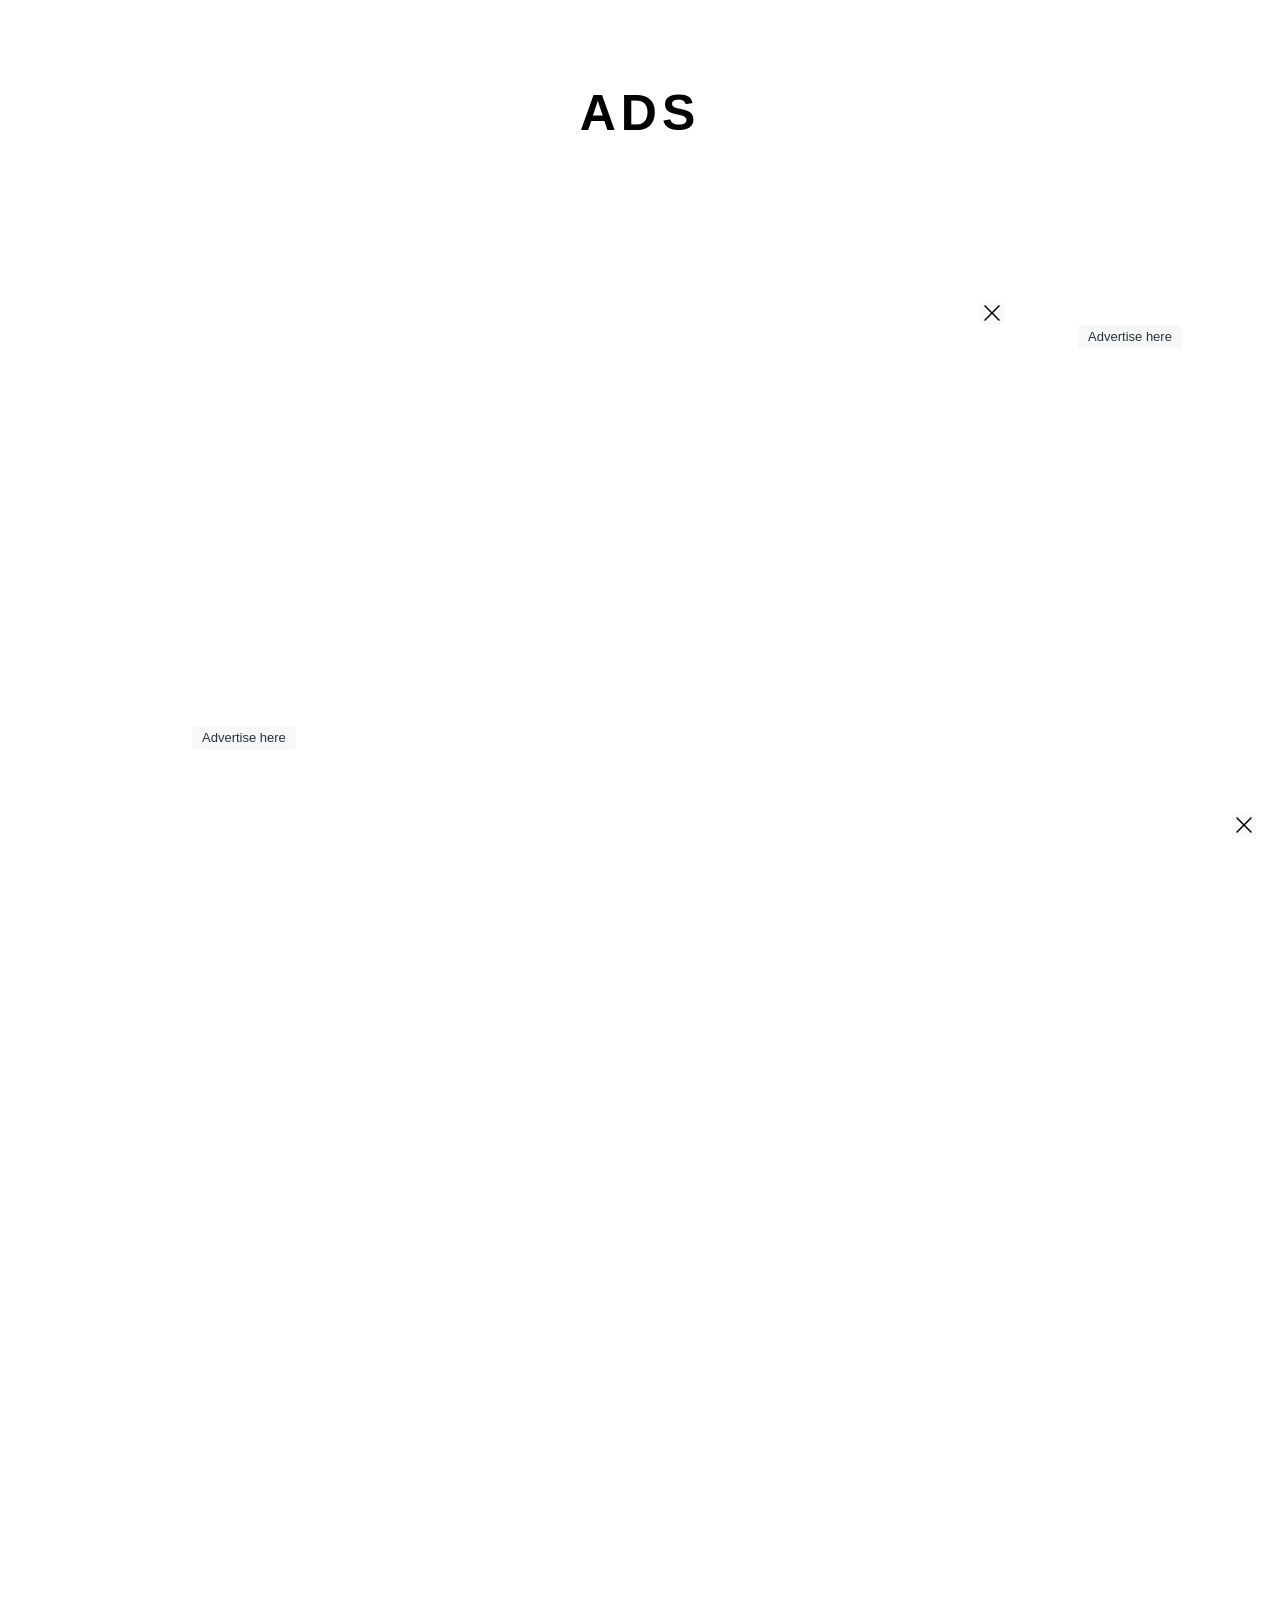
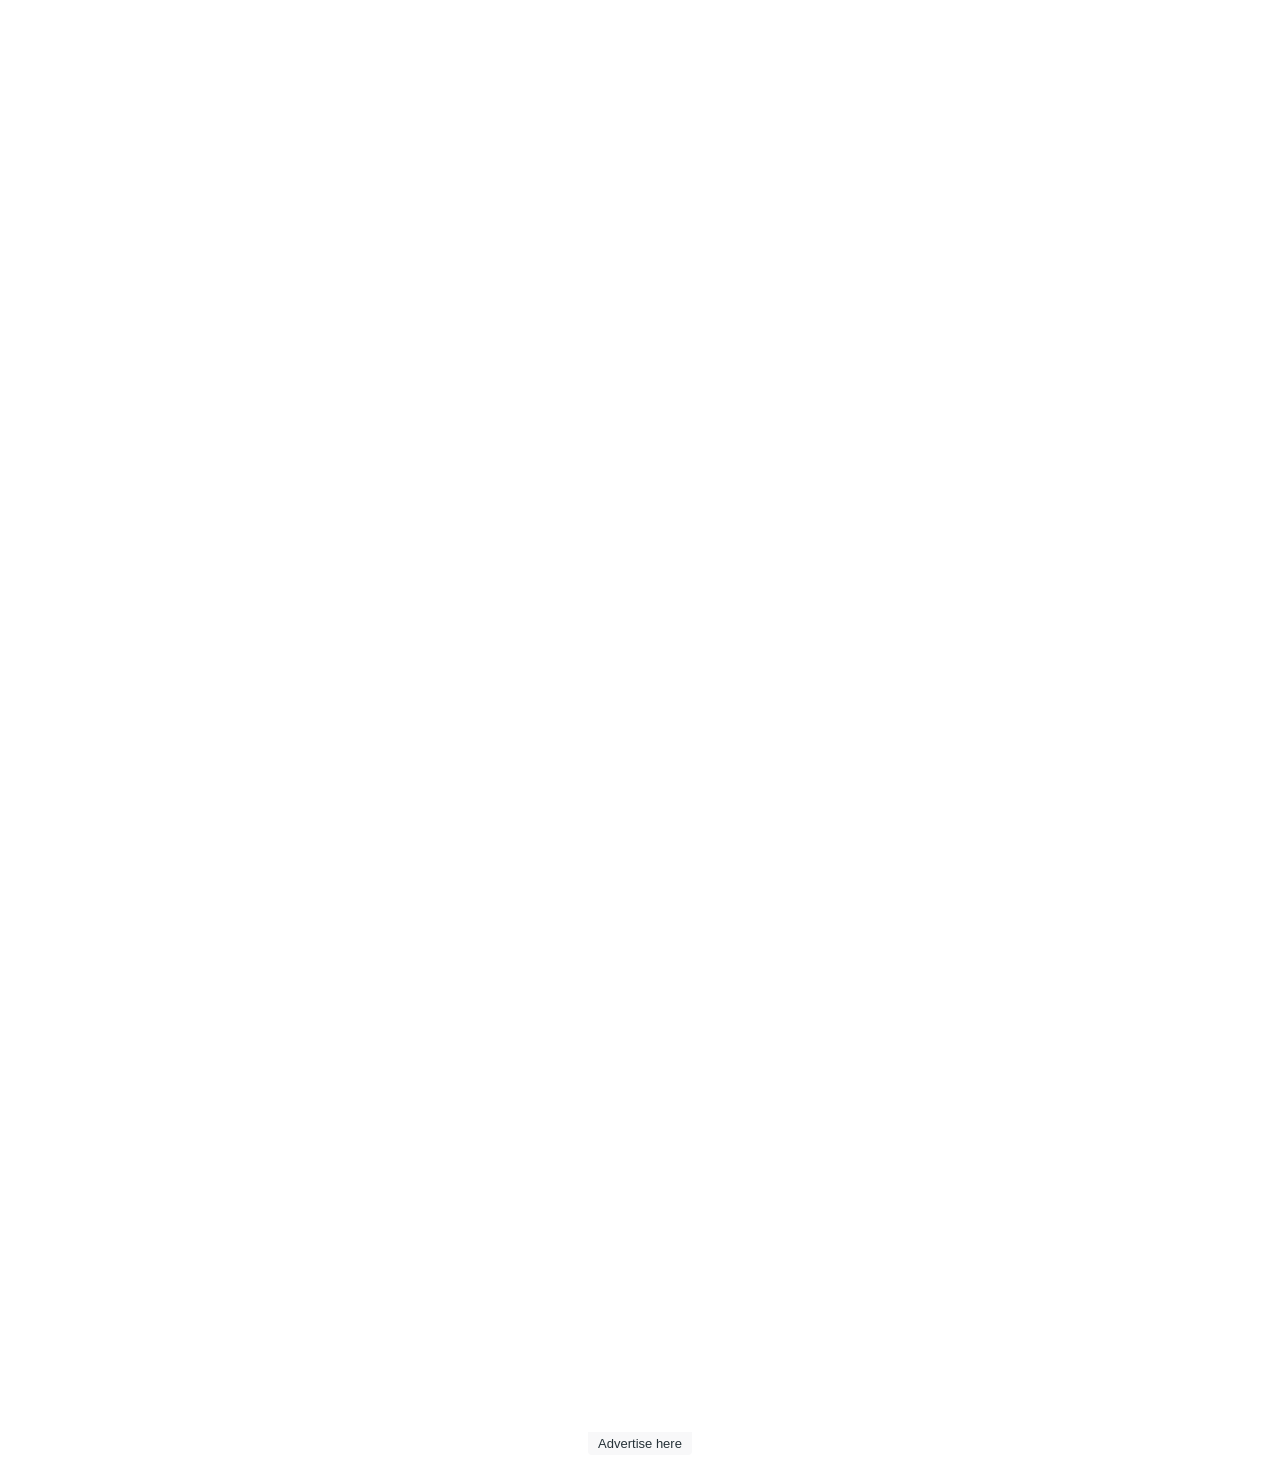
<file: ads.html>
<!DOCTYPE html>
<html lang="en">
<head>
    <meta charset="UTF-8">
    <meta name="viewport" content="width=device-width, initial-scale=1.0">
    <title>ADS</title>
    <style>
        body {
            background-color: white;
            font-family: sans-serif;
            text-align: center;
            margin: 0;
            padding: 50px 20px;
        }
        h1 {
            font-size: 50px;
            font-weight: 600;
            letter-spacing: 5px;
            margin-bottom: 40px;
        }
        .ad-container {
            display: flex;
            flex-direction: column;
            align-items: center;
            gap: 20px;
        }
    </style>
</head>
<body>

    <!-- Your big bold text -->
    <h1>ADS</h1>

    <!-- This is where your actual ads will load -->
    <div class="ad-container">
        
        <!-- PASTE YOUR AD NETWORK CODE RIGHT BELOW THIS LINE -->
        <iframe data-aa='2451835' src='https://acceptable.a-ads.com/2451835/?size=Adaptive'
                            style='border:0; padding:0; width:70%; height:auto; overflow:hidden;display: block;margin: auto'></iframe>
          <iframe data-aa='2451835' src='https://acceptable.a-ads.com/2451835/?size=Adaptive'
                            style='border:0; padding:0; width:70%; height:auto; overflow:hidden;display: block;margin: auto'></iframe>
          <iframe data-aa='2451835' src='https://acceptable.a-ads.com/2451835/?size=Adaptive'
                            style='border:0; padding:0; width:70%; height:auto; overflow:hidden;display: block;margin: auto'></iframe>
          <iframe data-aa='2451835' src='https://acceptable.a-ads.com/2451835/?size=Adaptive'
                            style='border:0; padding:0; width:70%; height:auto; overflow:hidden;display: block;margin: auto'></iframe>
          <iframe data-aa='2451835' src='https://acceptable.a-ads.com/2451835/?size=Adaptive'
                            style='border:0; padding:0; width:70%; height:auto; overflow:hidden;display: block;margin: auto'></iframe>
          <div id="frame" style="width: 200px;margin: auto;z-index: 99998;height: auto">
          <iframe data-aa='2451839' src='//ad.a-ads.com/2451839/?size=200x200'
                            style='border:0; padding:0; width:200px; height:200px; overflow:hidden;display: block;margin: auto'></iframe>
        </div>
          <iframe data-aa='2451835' src='https://acceptable.a-ads.com/2451835/?size=Adaptive'
                            style='border:0; padding:0; width:70%; height:auto; overflow:hidden;display: block;margin: auto'></iframe>
          <iframe data-aa='2451835' src='https://acceptable.a-ads.com/2451835/?size=Adaptive'
                            style='border:0; padding:0; width:70%; height:auto; overflow:hidden;display: block;margin: auto'></iframe>
          <iframe data-aa='2451835' src='https://acceptable.a-ads.com/2451835/?size=Adaptive'
                            style='border:0; padding:0; width:70%; height:auto; overflow:hidden;display: block;margin: auto'></iframe>
         <div id="frame" style="width: 200px;margin: auto;z-index: 99998;height: auto">
          <iframe data-aa='2451839' src='//ad.a-ads.com/2451839/?size=200x200'
                            style='border:0; padding:0; width:200px; height:200px; overflow:hidden;display: block;margin: auto'></iframe>
        </div>
          <iframe data-aa='2451835' src='https://acceptable.a-ads.com/2451835/?size=Adaptive'
                            style='border:0; padding:0; width:70%; height:auto; overflow:hidden;display: block;margin: auto'></iframe>
          <iframe data-aa='2451835' src='https://acceptable.a-ads.com/2451835/?size=Adaptive'
                            style='border:0; padding:0; width:70%; height:auto; overflow:hidden;display: block;margin: auto'></iframe>
          <iframe data-aa='2451835' src='https://acceptable.a-ads.com/2451835/?size=Adaptive'
                            style='border:0; padding:0; width:70%; height:auto; overflow:hidden;display: block;margin: auto'></iframe>
          <iframe data-aa='2451835' src='https://acceptable.a-ads.com/2451835/?size=Adaptive'
                            style='border:0; padding:0; width:70%; height:auto; overflow:hidden;display: block;margin: auto'></iframe>
    <div id="frame" style="width: 200px;margin: auto;z-index: 99998;height: auto">
          <iframe data-aa='2451839' src='//ad.a-ads.com/2451839/?size=200x200'
                            style='border:0; padding:0; width:200px; height:200px; overflow:hidden;display: block;margin: auto'></iframe>
        </div>
<div style="position: absolute; z-index: 99999">
      <input autocomplete="off" type="checkbox" id="aadsstickymspkibbb" hidden />
      <div style="padding-top: 0; padding-bottom: 0;">
        <div style="width:300px;height:250px;position:fixed;text-align:center;font-size:0;top:50%;transform:translateY(-50%);right:0">
          <label for="aadsstickymspkibbb" style="top: -24px; left: 0;; position: absolute;border-radius: 4px; background: rgba(248, 248, 249, 0.70); padding: 4px;z-index: 99999;cursor:pointer">
            <svg fill="#000000" height="16px" width="16px" xmlns="http://www.w3.org/2000/svg" viewBox="0 0 490 490">
              <polygon points="456.851,0 245,212.564 33.149,0 0.708,32.337 212.669,245.004 0.708,457.678 33.149,490 245,277.443 456.851,490 489.292,457.678 277.331,245.004 489.292,32.337 "/>
            </svg>
          </label>
          <div id="frame" style="width: 300px;margin: auto;z-index: 99998;height: auto display: flex;flex-direction: column; justify-content: center">
                          <div style="width: 300px;text-align:center;">
                            <a style="display:inline-block;font-size: 13px;color: #263238;padding: 4px 10px;background: #F8F8F9;text-decoration: none; border-radius: 4px 4px 0 0;"
                              id="frame-link"
                              target="_blank"
                              href="https://aads.com/campaigns/new?source_id=2451841&source_type=ad_unit&partner=2451841">
                              Advertise here
                            </a>
                          </div>
                        <iframe data-aa=2451841 src=//ad.a-ads.com/2451841/?size=300x250&background_color=2f0e0e&title_color=426590&title_hover_color=23ff00&text_color=541f1f&link_color=0009ff&link_hover_color=570000 style='border:0; padding:0; width:300px; height:250px; overflow:hidden; margin: 0 auto'></iframe>
                    </div>
        </div>
        <style>
      #aadsstickymspkibbb:checked + div {
        display: none;
      }
    </style>
    </div></div>
<!-- BEGIN AADS AD UNIT 2451842 -->

<div id="frame" style="width: 100%;margin: auto;position: relative; z-index: 99998;">
          <iframe data-aa='2451842' src='//acceptable.a-ads.com/2451842/?size=Adaptive&background_color=572828&title_color=ae0808&title_hover_color=002cff&text_color=d01717&link_color=ff0000&link_hover_color=0d00ff'
                            style='border:0; padding:0; width:70%; height:auto; overflow:hidden;display: block;margin: auto'></iframe>
          <div style="width: 70%;margin:auto;position: absolute;left: 0;right: 0">
            <a target="_blank" style="display:inline-block;font-size: 13px;color: #263238;padding: 4px 10px;background: #F8F8F9;text-decoration: none; border-radius: 0 0 4px 4px;" id="frame-link" href="https://aads.com/campaigns/new/?source_id=2451842&source_type=ad_unit&partner=2451842">Advertise here</a>
          </div>
        </div>

<!-- END AADS AD UNIT 2451842 -->
        <!-- BEGIN AADS AD UNIT 2451843 -->

<div style="position: absolute; z-index: 99999">
      <input autocomplete="off" type="checkbox" id="aadsstickymspku07l" hidden />
      <div style="padding-top: 0; padding-bottom: auto;">
        <div style="width:100%;height:auto;position:fixed;text-align:center;font-size:0;bottom:0;left:0;right:0;margin:auto">
          <label for="aadsstickymspku07l" style="top: 50%;transform: translateY(-50%);right:24px;; position: absolute;border-radius: 4px; background: rgba(248, 248, 249, 0.70); padding: 4px;z-index: 99999;cursor:pointer">
            <svg fill="#000000" height="16px" width="16px" xmlns="http://www.w3.org/2000/svg" viewBox="0 0 490 490">
              <polygon points="456.851,0 245,212.564 33.149,0 0.708,32.337 212.669,245.004 0.708,457.678 33.149,490 245,277.443 456.851,490 489.292,457.678 277.331,245.004 489.292,32.337 "/>
            </svg>
          </label>
          <div id="frame" style="width: 100%;margin: auto;position: relative; z-index: 99998;">
                          <div style="width: 70%;margin:auto;text-align:left;position: absolute;left: 0;right: 0; top:-24px">
                            <a style="display:inline-block;font-size: 13px;color: #263238;padding: 4px 10px;background: #F8F8F9;text-decoration: none; border-radius: 4px 4px 0 0;"
                              id="frame-link"
                              target="_blank"
                              href="https://aads.com/campaigns/new?source_id=2451843&source_type=ad_unit&partner=2451843">
                              Advertise here
                            </a>
                          </div>
                        <iframe data-aa=2451843 src=//acceptable.a-ads.com/2451843/?size=Adaptive style='border:0; padding:0; width:70%; height:auto; overflow:hidden; margin: auto'></iframe>
                    </div>
        </div>
        <style>
      #aadsstickymspku07l:checked + div {
        display: none;
      }
    </style>
    </div></div>

<!-- END AADS AD UNIT 2451843 -->
        <!-- PASTE YOUR AD NETWORK CODE RIGHT ABOVE THIS LINE -->

    </div>

</body>
</html>
</file>
